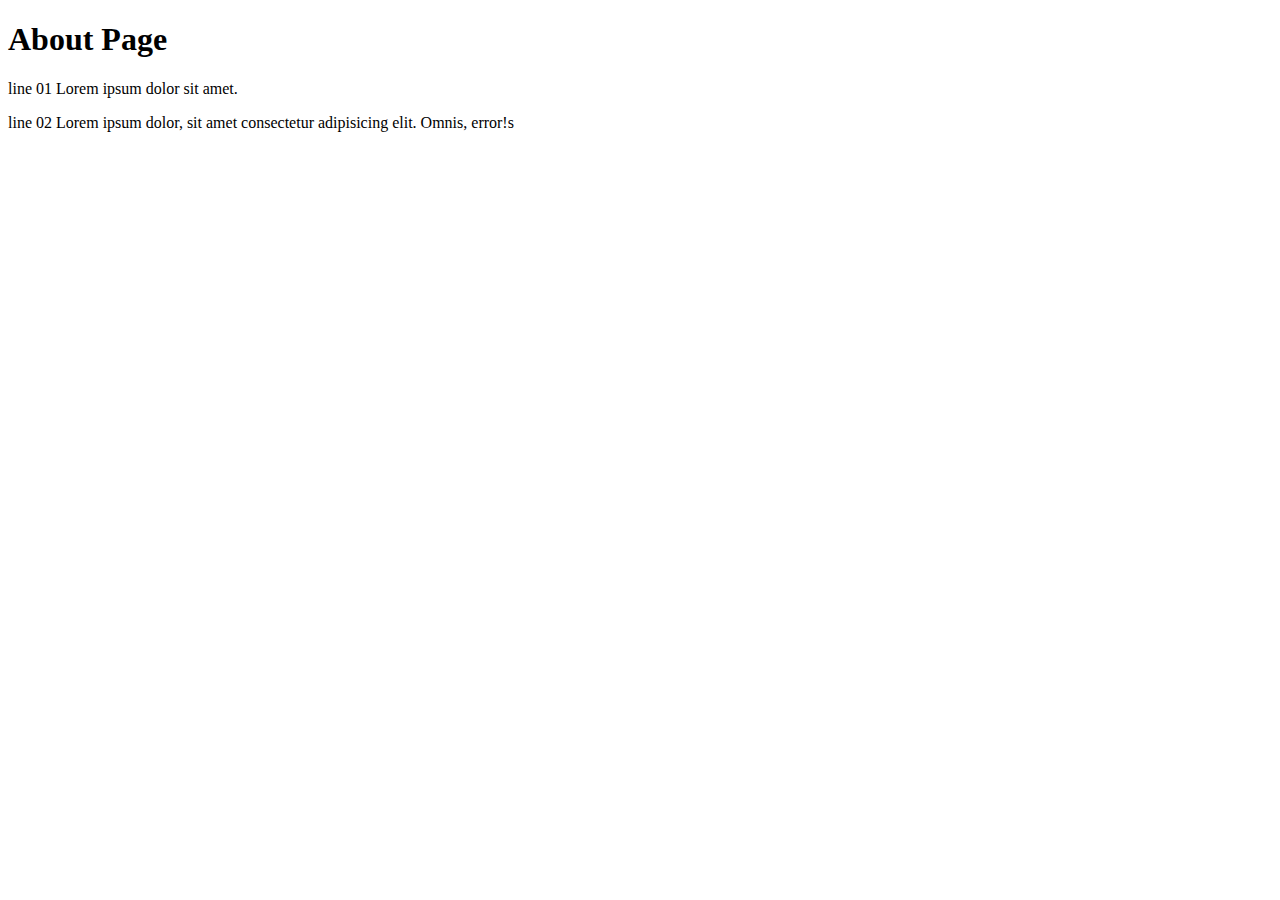
<file: about.html>
<!DOCTYPE html>
<html lang="en">
<head>
    <meta charset="UTF-8">
    <meta http-equiv="X-UA-Compatible" content="IE=edge">
    <meta name="viewport" content="width=device-width, initial-scale=1.0">
    <title>About</title>
</head>
<body>
    <h1>About Page</h1>
    <p>line 01 Lorem ipsum dolor sit amet.</p>
    <p>line 02 Lorem ipsum dolor, sit amet consectetur adipisicing elit. Omnis, error!s</p>
</body>
</html>
</file>
